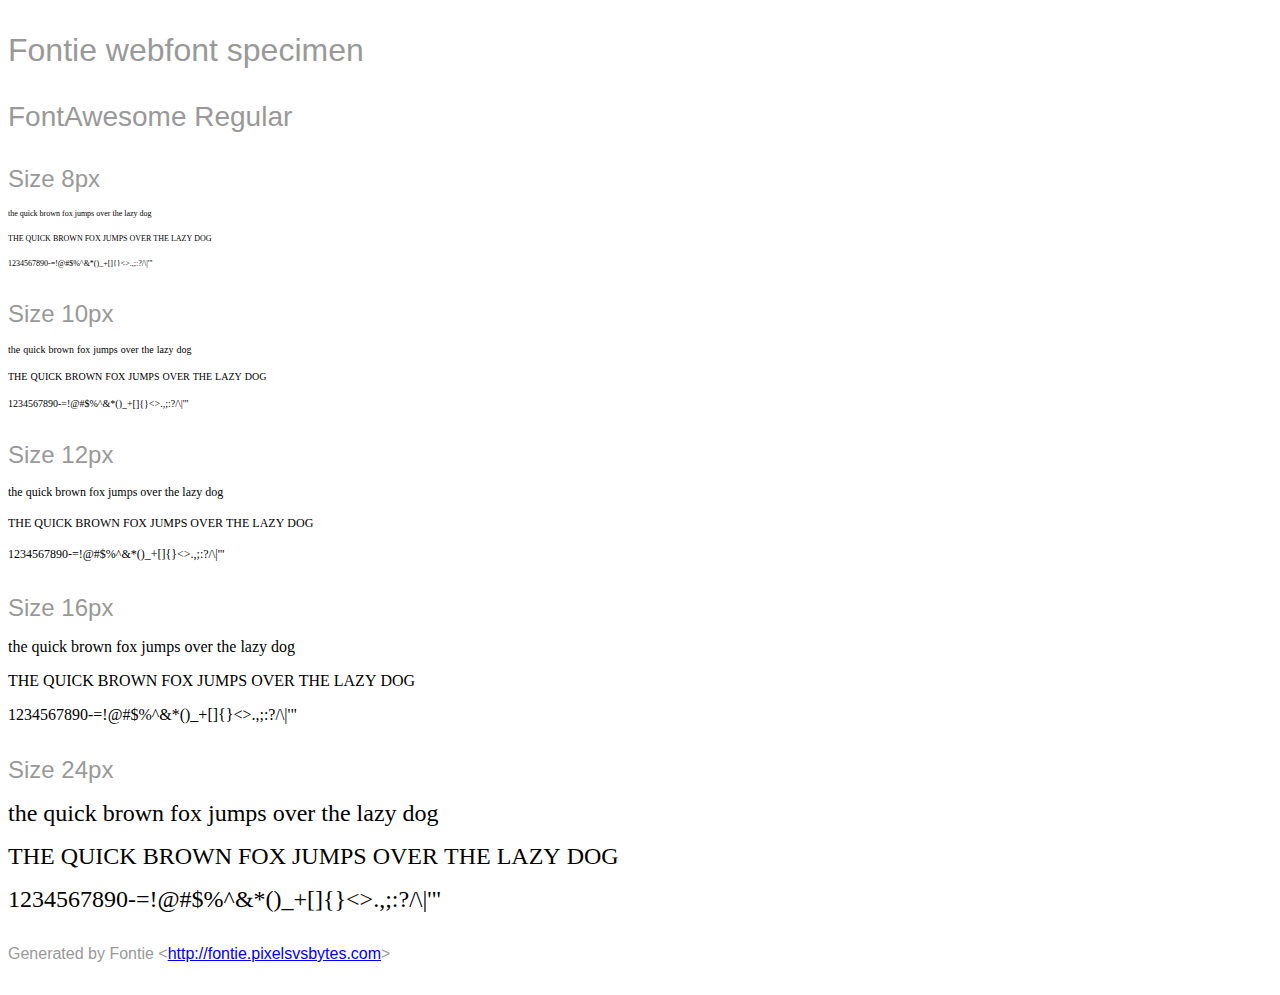
<file: fonts/FontAwesome Regular.html>
<html>
<head>
    <style>
        /* INFO We recommend to use @import or the link tag to include the
                font-face definition into your page.
           NOTE Some browsers block access to CSS rules in external files if the
                page is not loaded via HTTP. Therefore the Font Smoothie script
                will not work if you open this page as a local file. */
        @import url('FontAwesome.css');

        /* INFO Just some other styles to beautify the page ;) */
        body {
            font-family: sans-serif;
            color: #999;
            white-space: nowrap;
        }
        h1 {
            font-size: 2rem;
            font-weight: normal;
            margin: 2rem 0 1rem 0;
        }
        h2 {
            font-size: 1.75rem;
            font-weight: normal;
            margin: 2rem 0 1rem 0;
        }
        h3 {
            font-size: 1.5rem;
            font-weight: normal;
            margin: 2rem 0 1rem 0;
        }
        p {
            margin: 2rem 0;
        }
        div p {
            font-family: 'FontAwesome';
            font-weight: 400;
            font-style: normal;
            color: #000;
            margin: 1rem 0;
        }
    </style>
    <title>FontAwesome &mdash; Fontie webfont specimen</title>
</head>

<body>
    <h1>Fontie webfont specimen</h1>
    <h2>FontAwesome Regular</h2>
    <div style="font-size:8px">
        <h3>Size 8px</h3>
        <p>the quick brown fox jumps over the lazy dog</p>
        <p>THE QUICK BROWN FOX JUMPS OVER THE LAZY DOG</p>
        <p>1234567890-=!@#$%^&amp;*()_+[]{}&lt;&gt;.,;:?/\|'"</p>
    </div>
    <div style="font-size:10px">
        <h3>Size 10px</h3>
        <p>the quick brown fox jumps over the lazy dog</p>
        <p>THE QUICK BROWN FOX JUMPS OVER THE LAZY DOG</p>
        <p>1234567890-=!@#$%^&amp;*()_+[]{}&lt;&gt;.,;:?/\|'"</p>
    </div>
    <div style="font-size:12px">
        <h3>Size 12px</h3>
        <p>the quick brown fox jumps over the lazy dog</p>
        <p>THE QUICK BROWN FOX JUMPS OVER THE LAZY DOG</p>
        <p>1234567890-=!@#$%^&amp;*()_+[]{}&lt;&gt;.,;:?/\|'"</p>
    </div>
    <div style="font-size:16px">
        <h3>Size 16px</h3>
        <p>the quick brown fox jumps over the lazy dog</p>
        <p>THE QUICK BROWN FOX JUMPS OVER THE LAZY DOG</p>
        <p>1234567890-=!@#$%^&amp;*()_+[]{}&lt;&gt;.,;:?/\|'"</p>
    </div>
    <div style="font-size:24px">
        <h3>Size 24px</h3>
        <p>the quick brown fox jumps over the lazy dog</p>
        <p>THE QUICK BROWN FOX JUMPS OVER THE LAZY DOG</p>
        <p>1234567890-=!@#$%^&amp;*()_+[]{}&lt;&gt;.,;:?/\|'"</p>
    </div>
    <p>Generated by Fontie &lt;<a href="http://fontie.pixelsvsbytes.com">http://fontie.pixelsvsbytes.com</a>&gt;</p>
</body>

</html>
</file>
